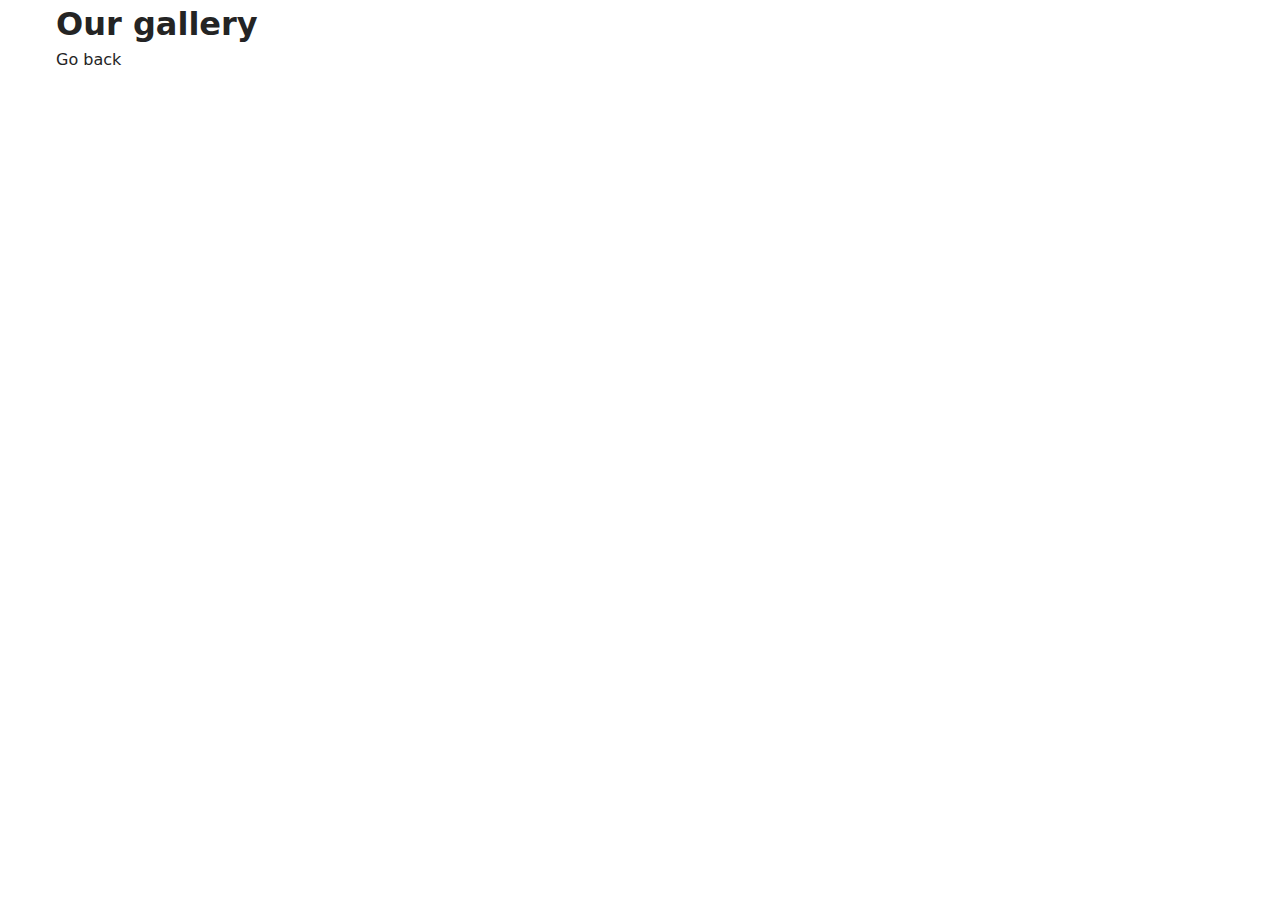
<file: src/1-gallery.html>
<!DOCTYPE html>
<html lang="en">

<head>
  <meta charset="UTF-8" />
  <meta http-equiv="X-UA-Compatible" content="IE=edge" />
  <meta name="viewport" content="width=device-width, initial-scale=1.0" />
  <title>Gallery</title>
  <link rel="stylesheet" href="https://cdn.jsdelivr.net/npm/modern-normalize@2.0.0/modern-normalize.min.css" />
  <link rel="stylesheet" href="./css/styles.css" />
</head>

<body>
  <main>
    <section>
      <div class="container gallery-cont">
        <h1 class="visually-hidden">Our gallery</h1>
        <a class="link-page link-page-gallery" href="./index.html">Go back</a>
        <ul class="gallery"></ul>
      </div>
    </section>
  </main>

  <script src="./js/1-gallery.js" type="module"></script>
</body>

</html>
</file>
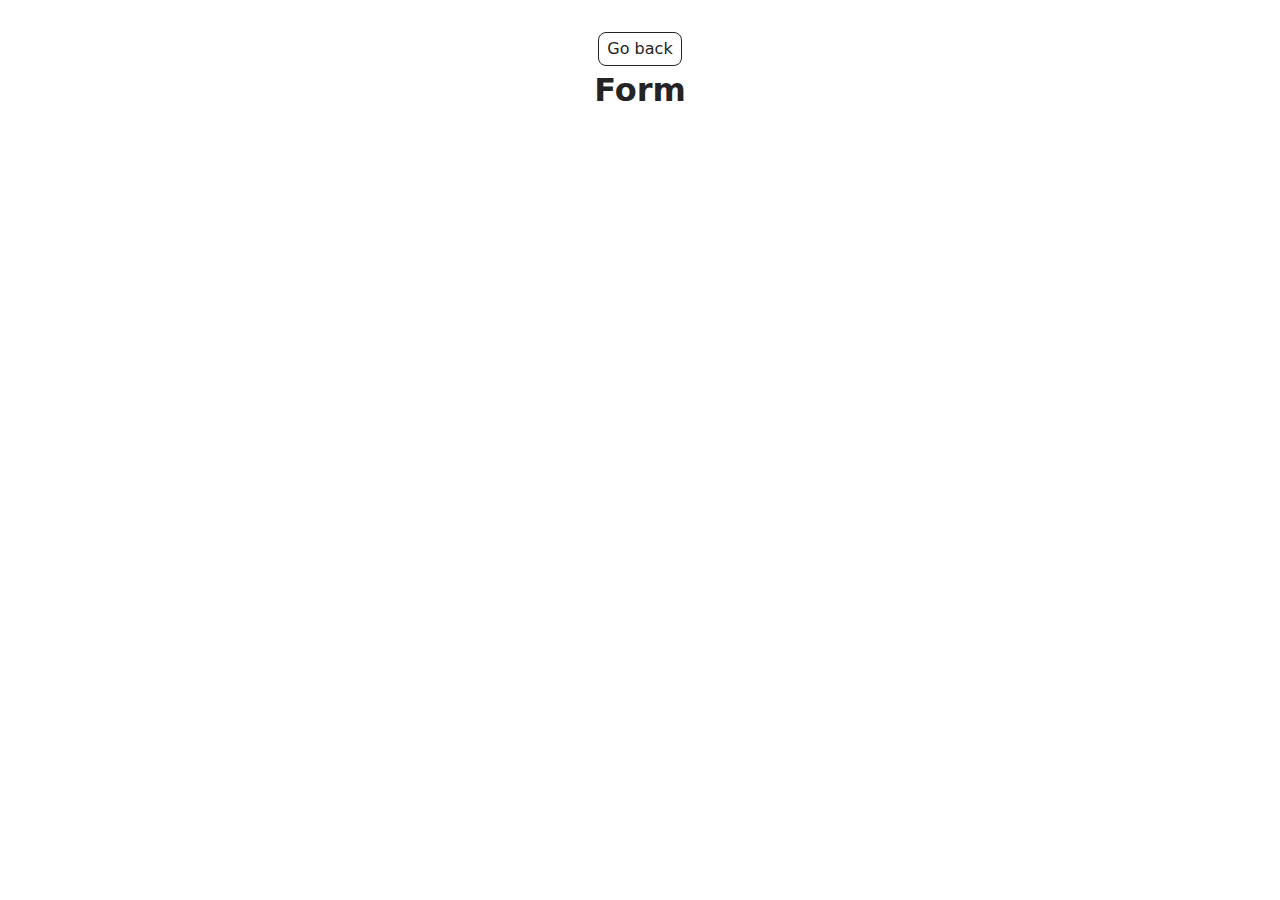
<file: src/2-form.html>
<!DOCTYPE html>
<html lang="en">
  <head>
    <meta charset="UTF-8" />
    <meta http-equiv="X-UA-Compatible" content="IE=edge" />
    <meta name="viewport" content="width=device-width, initial-scale=1.0" />
    <title>Form</title>
    <link rel="stylesheet" href="./css/styles.css" />
  </head>
  <body>

    <main>
      <div class="container">
        <a class="back-link" href="./index.html">Go back</a>
        <h1 class="main-title">Form</h1>
      </div>
    </main>

<script type="module" src="./js/2-form.js"></script>
  </body>
</html>
</file>
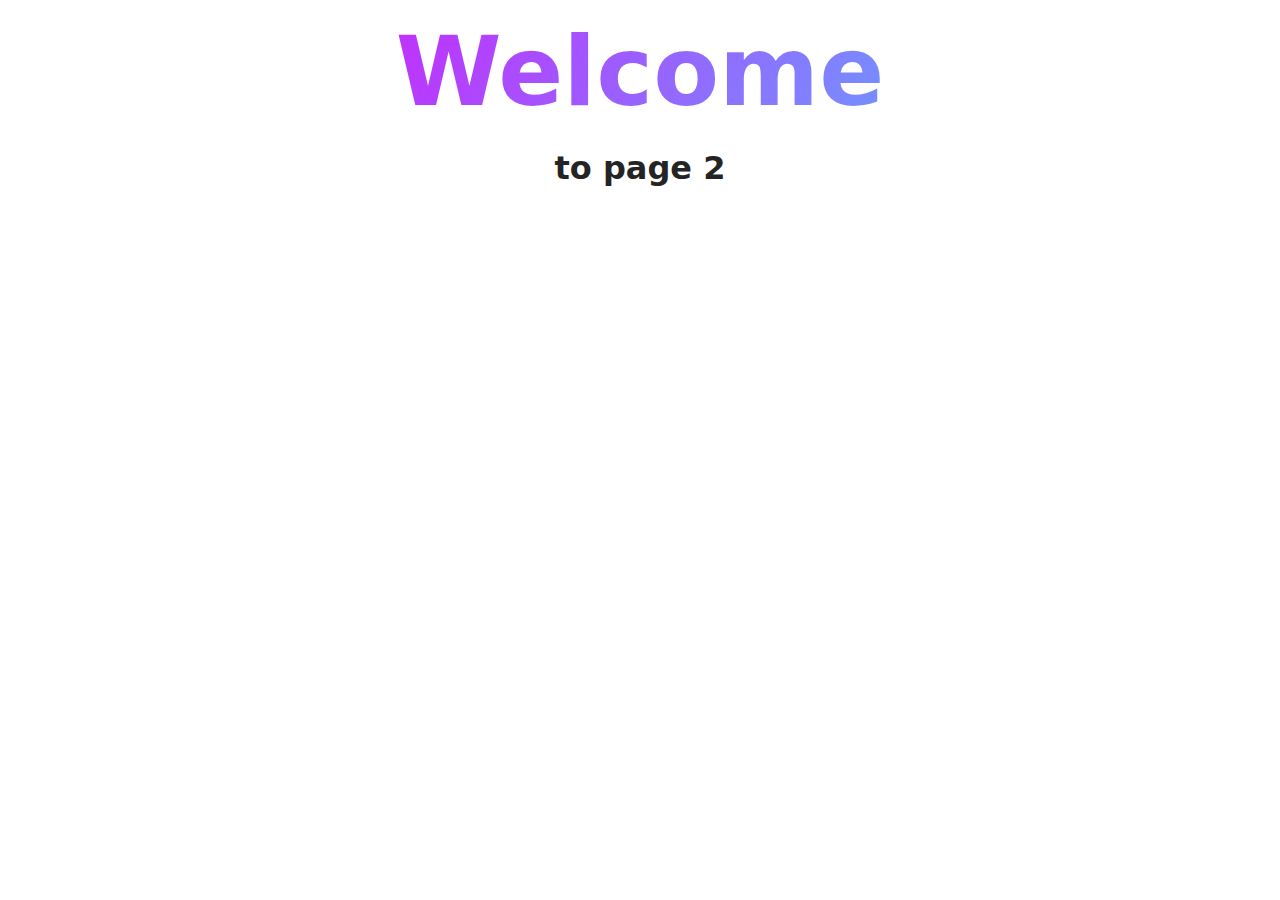
<file: src/page-2.html>
<!DOCTYPE html>
<html lang="en">
  <head>
    <meta charset="UTF-8" />
    <meta http-equiv="X-UA-Compatible" content="IE=edge" />
    <meta name="viewport" content="width=device-width, initial-scale=1.0" />
    <title>Page 2</title>
    <link rel="stylesheet" href="./css/styles.css" />
  </head>
  <body>
    <load
      src="./partials/header.html"
      icon-path="./img/sprite.svg#logo"
      highlight-act="active"
    />

    <main>
      <div class="container">
        <h1 class="main-title">
          <span class="main-title-gradient">Welcome</span> to page 2
        </h1>
        <load src="./partials/back-link.html" />
      </div>
    </main>

    <load src="./partials/footer.html" />
  </body>
</html>
</file>
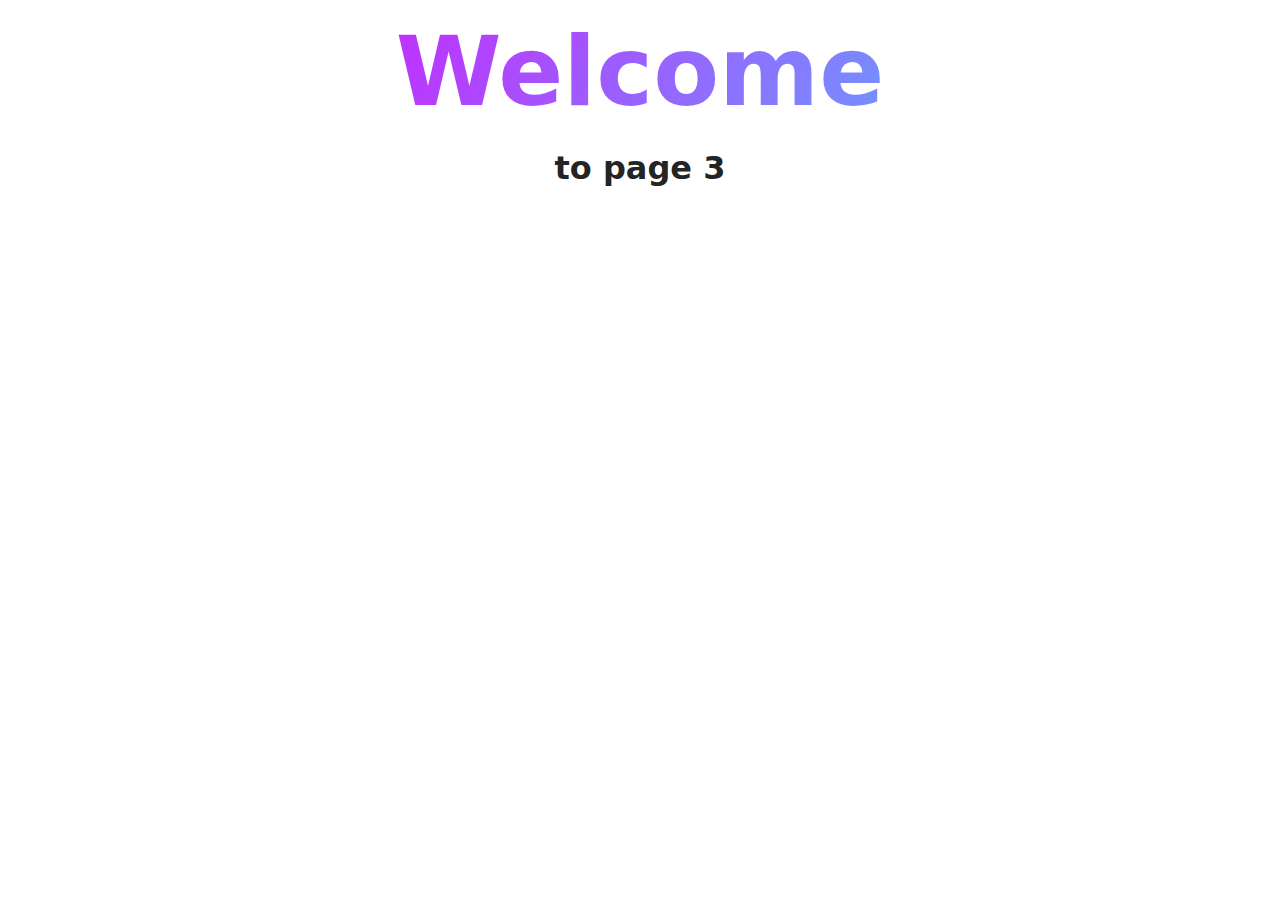
<file: src/page-3.html>
<!DOCTYPE html>
<html lang="en">
  <head>
    <meta charset="UTF-8" />
    <meta http-equiv="X-UA-Compatible" content="IE=edge" />
    <meta name="viewport" content="width=device-width, initial-scale=1.0" />
    <title>Page 3</title>
    <link rel="stylesheet" href="./css/styles.css" />
  </head>
  <body>
    <load
      src="./partials/header.html"
      icon-path="./img/sprite.svg#logo"
      highlight-curr="active"
    />

    <main>
      <div class="container">
        <h1 class="main-title">
          <span class="main-title-gradient">Welcome</span> to page 3
        </h1>
        <load src="./partials/back-link.html" />
      </div>
    </main>

    <load src="./partials/footer.html" />
  </body>
</html>
</file>
<file: src/css/styles.css>
/**
  |============================
  | include css partials with
  | default @import url()
  |============================
*/
/* Common styles */
@import url('./reset.css');
@import url('./base.css');
@import url('./container.css');
@import url('./animations.css');

/* Sections style */
@import url('./header.css');
@import url('./vite-promo.css');
@import url('./badges.css');
@import url('./back-link.css');
@import url('./footer.css');
</file>
